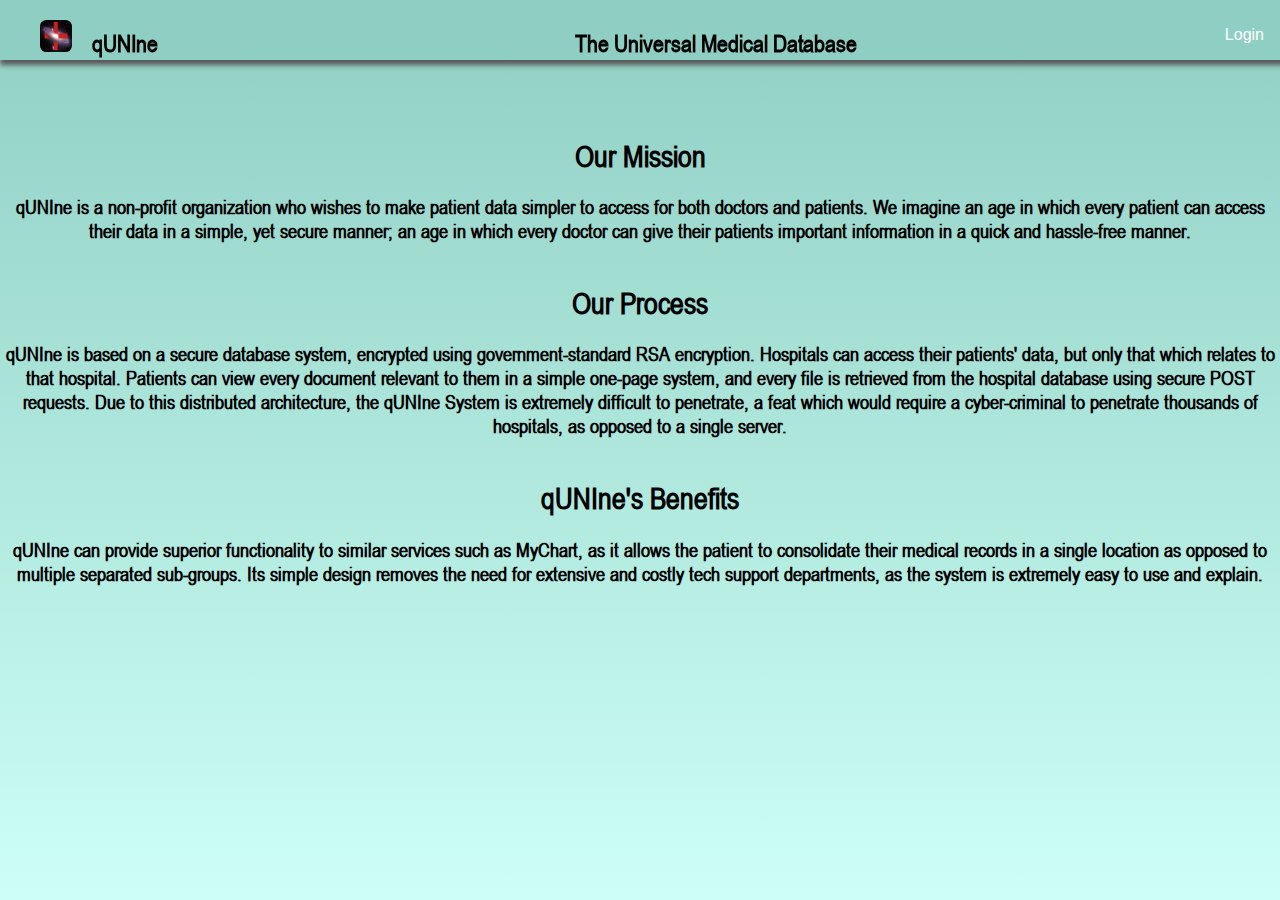
<file: index.html>
<!DOCTYPE html>
<html>

<head>
    <meta charset="utf-8">
    <title>qUNIne - The Universal Medical Database</title>
    <link rel="icon" href="favicon.ico">
    <style>
        body {font-family: Arial, Helvetica, sans-serif;}

        /* Full-width input fields */
        input[type=text], input[type=password] {
        width: 100%;
        padding: 12px 20px;
        margin: 8px 0;
        display: inline-block;
        border: 1px solid #ccc;
        box-sizing: border-box;
        }

        /* Set a style for all buttons */
        .submit, button {
        background: rgb(129, 185, 175);
        color: white;
        padding: 14px 20px;
        margin: 8px 0;
        border: none;
        cursor: pointer;
        width: 100%;
        text-decoration: none;
        }

        .submit:hover, button:hover {
        opacity: 0.8;
        }

        /* Extra styles for the cancel button */
        .cancelbtn {
        width: auto;
        padding: 10px 18px;
        background-color: #f44336;
        }

        /* Center the image and position the close button */
        .imgcontainer {
        text-align: center;
        margin: 24px 0 12px 0;
        position: relative;
        }

        img.avatar {
        /*width: 40%;*/
        border-radius: 15%;
        }

        .container {
        padding: 16px;
        }

        span.psw {
        float: right;
        padding-top: 16px;
        }

        /* The Modal (background) */
        .modal {
        display: none; /* Hidden by default */
        position: fixed; /* Stay in place */
        z-index: 1; /* Sit on top */
        left: 0;
        top: 0;
        width: 100%; /* Full width */
        height: 100%; /* Full height */
        overflow: hidden; /* Enable scroll if needed */
        background-color: rgb(0,0,0); /* Fallback color */
        background-color: rgba(0,0,0,0.4); /* Black w/ opacity */
        padding-top: 0px;
        }

        /* Modal Content/Box */
        .modal-content {
        background-color: #fefefe;
        margin: 5% auto 15% auto; /* 5% from the top, 15% from the bottom and centered */
        border: 1px solid #888;
        width: 80%; /* Could be more or less, depending on screen size */
        }

        /* The Close Button (x) */
        .close {
        position: absolute;
        right: 25px;
        top: 0;
        color: #000;
        font-size: 35px;
        font-weight: bold;
        }

        .close:hover,
        .close:focus {
        color: red;
        cursor: pointer;
        }

        /* Add Zoom Animation */
        .animate {
        -webkit-animation: animatezoom 0.6s;
        animation: animatezoom 0.6s
        }

        @-webkit-keyframes animatezoom {
        from {-webkit-transform: scale(0)} 
        to {-webkit-transform: scale(1)}
        }
        
        @keyframes animatezoom {
        from {transform: scale(0)} 
        to {transform: scale(1)}
        }

        /* Change styles for span and cancel button on extra small screens */
        @media screen and (max-width: 300px) {
        span.psw {
            display: block;
            float: none;
        }
        .cancelbtn {
            width: 100%;
        }
        }
    </style>
    <link rel="stylesheet" type="text/css" href="styles/main.css">
</head>
<div id='grad'>
<body>
    <div height='100px'><br><br><br><br><br><br></div>
    <div id='head-div' class='header' style='width: 100%'>
        <h2 class='header'><img src='images/logo.png' class='logo'>qUNIne <span style="opacity:0;">cantseemelol___________________________</span>The Universal Medical Database</h2>
        <div class="dropdown" style="float:right;">
            <button class="dropbtn">Login</button>
            <div class="dropdown-content">
                <button onclick="document.getElementById('patient-login').style.display='block'" style="width:auto;">Patient Login</button>
                <button onclick="document.getElementById('doctor-login').style.display='block'" style="width:auto;">Doctor Login</button> 
            </div>
        </div>
    </div>

    <div id="patient-login" class="modal">
    
    <form class="modal-content animate">
        <div class="imgcontainer">
        <span onclick="document.getElementById('patient-login').style.display='none'" class="close" title="Close Modal">&times;</span>
        <img width='220px' height='220px' src="images/patient.png" alt="Avatar" class="avatar">
        </div>
        <h3 style="text-align: center;">Patient Login</h3>

        <div class="container">
        <label for="uname"><b>Username</b></label>
        <input type="text" placeholder="Enter Username" name="uname" id="puN" required>

        <label for="psw"><b>Password</b></label>
        <input type="password" placeholder="Enter Password" name="psw" id="pP" required>
            
        <a class='submit' href='patient.html'>Login</a>
        <label>
            <input type="checkbox" checked="checked" name="remember"> Remember me
        </label>
        </div>

        <div class="container" style="background-color:#f1f1f1">
        <button type="button" onclick="document.getElementById('patient-login').style.display='none'" class="cancelbtn">Cancel</button>
        <span class="psw">Forgot <a href="#">password?</a></span>
        </div>
    </form>
    </div>
    <div id="doctor-login" class="modal">
    
    <form class="modal-content animate" action="/action_page.php">
        
        <div class="imgcontainer">
        <span onclick="document.getElementById('doctor-login').style.display='none'" class="close" title="Close Modal">&times;</span>
        <img width="220px" height="220px" src="images/doctor.png" alt="Avatar" class="avatar">
        </div>
        <h3 style="text-align: center;">Doctor Login</h3>

        <div class="container">
        <label for="uname"><b>Username</b></label>
        <input type="text" placeholder="Enter Username" name="uname" required>

        <label for="psw"><b>Password</b></label>
        <input type="password" placeholder="Enter Password" name="psw" required>
            
        <a class='submit' href='doctor.html'>Login</a>
        <label>
            <input type="checkbox" checked="checked" name="remember"> Remember me
        </label>
        </div>

        <div class="container" style="background-color:#f1f1f1">
        <button type="button" onclick="document.getElementById('doctor-login').style.display='none'" class="cancelbtn">Cancel</button>
        <span class="psw">Forgot <a href="#">password?</a></span>
        </div>
    </form>
    </div>
    </body>
    <columnheading>
        <h1>Our Mission</h1>
        <link rel="stylesheet" type="text/css" href="styles/main.css">
    </columnheading>
    <column>
        <h1>qUNIne is a non-profit organization who wishes to make patient data simpler to access for both doctors
            and patients. We imagine an age in which every patient can access their data in a simple, yet secure manner; an age in which 
        every doctor can give their patients important information in a quick and hassle-free manner. <br> <br> 
        </h1>

        <link rel="stylesheet" type="text/css" href="styles/main.css">
    </column>
    <columnheading>
        <h1>Our Process</h1>
        <link rel="stylesheet" type="text/css" href="styles/main.css">
    </columnheading>
    
    <column>
        <h1>qUNIne is based on a secure database system, encrypted using government-standard RSA encryption. 
            Hospitals can access their patients' data, but only that which relates to that hospital. 
            Patients can view every document relevant to them in a simple one-page system, 
            and every file is retrieved from the hospital database using secure POST requests.
            Due to this distributed architecture, the qUNIne System is extremely difficult to penetrate, a feat which would
            require a cyber-criminal to penetrate thousands of hospitals, as opposed to a single server.  <br> <br> 
        </h1>
    
        <link rel="stylesheet" type="text/css" href="styles/main.css">
    </column>
    <columnheading>
        <h1>qUNIne's Benefits</h1>
        <link rel="stylesheet" type="text/css" href="styles/main.css">
    </columnheading>
    
    <column>
        <h1>qUNIne can provide superior functionality to similar services such as MyChart, as it allows the patient to 
            consolidate their medical records in a single location as opposed to multiple separated sub-groups.
            Its simple design removes the need for extensive and costly tech support departments, as the system is extremely easy
            to use and explain.  <br> <br> 
        </h1>
    
        <link rel="stylesheet" type="text/css" href="styles/main.css">
    </column>

    <script>
        //def general funcs
        function loadFile(filePath) {
            var result = null;
            var xmlhttp = new XMLHttpRequest();
            xmlhttp.open("GET", filePath, false);
            xmlhttp.send();
            if (xmlhttp.status==200) {
                result = xmlhttp.responseText;
            }
            return result;
        }
        
        // Get the modal
        var modal = document.getElementById('patient-login');
        var modal2 = document.getElementById('doctor-login');
        window.onclick = function(event) {
            if (event.target == modal) {
                modal.style.display = "none";
            }
            if (event.target == modal2) {
                modal2.style.display = "none";
            }
        }

        var patientLogin = function() {
            console.log('tracer1');
            var username = document.getElementById('puN');
            var password = document.getElementById('pP');
            console.log('tracer2');
            var database = JSON.parse(loadFile("database/patient_data.json"));
            console.log('tracer3');
            if (database[username] != null) {
                if (database[username].password == password) {
                    window.alert('success');
                } else {
                    window.alert('incorrect passcode');
                }
            } else {
                window.alert('incorrect username');
            }
            
        }
        /*
        window.onscroll = function() {myFunction()};

        var header = document.getElementById("head-div");

        var sticky = header.offsetTop;

        function myFunction() {
            if (window.pageYOffset > sticky) {
                header.classList.add("sticky");
             } else {
                header.classList.remove("sticky");
            }
        }*/

    </script>
</div>
</html>
</file>
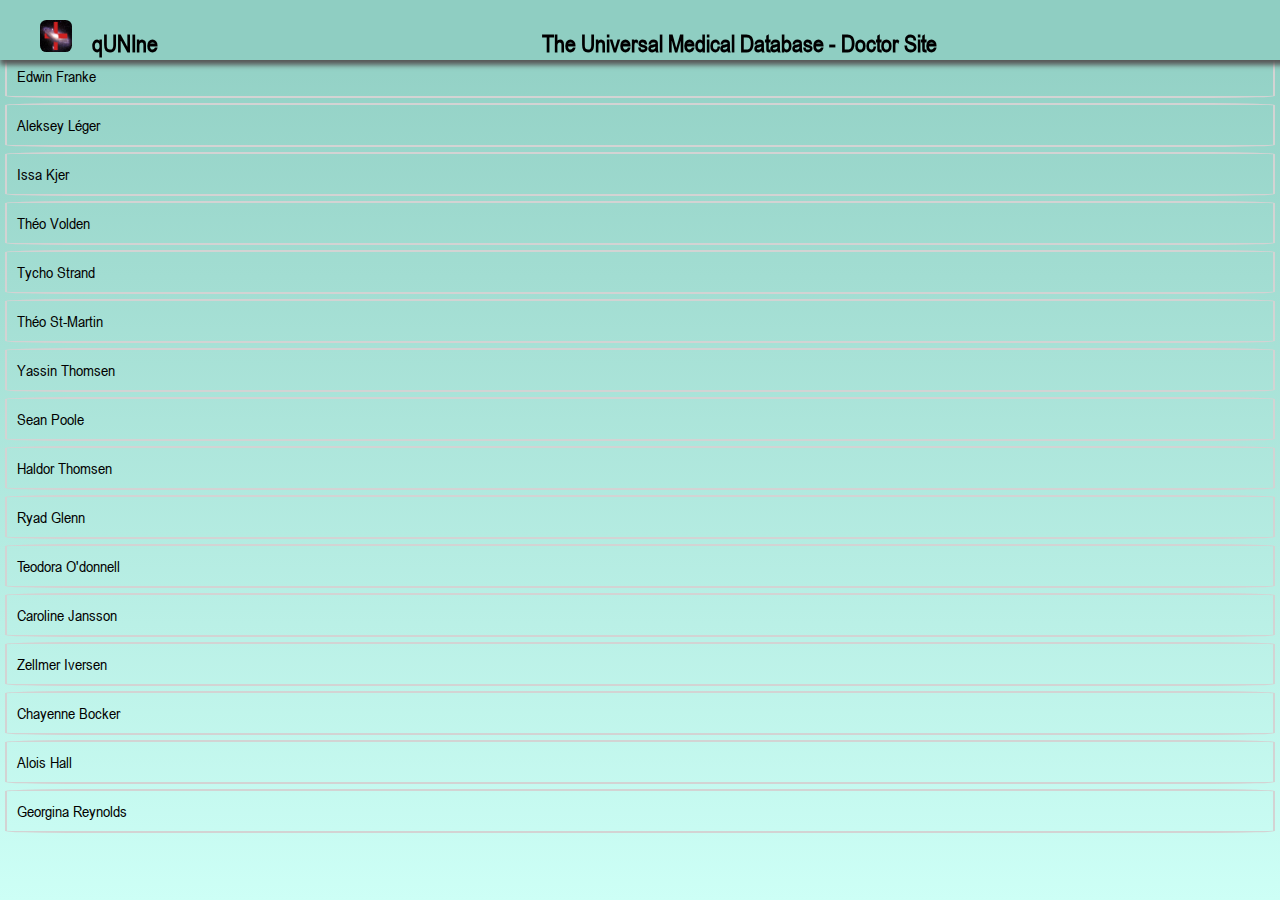
<file: doctor.html>
<!--<!DOCTYPE html>
<html>

<head>
    <meta charset="utf-8">
    <title>qUNIne Doctor - The Universal Medical Database</title>
    <style>
    </style>
    <link rel="stylesheet" type="text/css" href="styles/main.css">
</head>

<body>
    <div id='head-div'>
        <h2 class='header'>qUNIne <span style="opacity:0;">cantseemelol___________________________</span>The Universal
            Medical Database - Doctor Site</h2>
    </div>

</body>

</html>
-->
<!DOCTYPE html>
<html>

<head>
    <meta charset="utf-8">
    <title>qUNIne Patient - The Universal Medical Database</title>
    <style>
        .file {
            border: lightgrey 2px solid;
            margin: 5px;
            border-radius: 5%;
            padding: 10px;
            
        }
    </style>
    <link rel="stylesheet" type="text/css" href="styles/main.css">
    <link rel="icon" href="favicon.ico">
</head>

<body>
    <div id='head-div' class='header' style="width: 100%">
        <h2 class='header'><img src='images/logo.png' class='logo'>qUNIne <span style="opacity:0;">cantseemelol________________________</span>The Universal
            Medical Database - Doctor Site</h2>
    </div>

    <div id='files'>

    </div>
    <script>
        var random = Math.random;
        var fList = document.getElementById('files');
        var docnames1 = ['Jim', 'Hrolf', 'Kanishq', 'Lils', 'Isaac', 'Manosi', 'Xorien', 'Ems', 'Ebonie', 'Marwane', 'Madeleine', 'Holmger', 'Bjerte', 'Klint', 'Arturo', 'Dieterich', 'Darin', 'Hung', 'Asber', 'Rådorm', 'Huldrik', 'Jule', 'Gunløgh', 'Oscar', 'Edwin', 'Martina', 'Zellmer', 'Wilburn', 'Evie', 'Emerson', 'Gunther', 'Alois', 'Asgut', 'Nail', 'Roxane', 'Théo', 'Maaike', 'Ewen', 'Jordi', 'Shaun', 'Fabian', 'Daley', 'Emilio', 'Georgeanna', 'Jelte', 'Teodora', 'Øybrand', 'Jörg', 'Georgina', 'Latrina', 'Gunnløg', 'Reza', 'Jaylen', 'Emilie', 'Maina', 'Jewell', 'Juliana', 'Wendy', 'Ozie', 'Tycho', 'Weldon', 'Ketilløgh', 'Sean', 'Haldor', 'Yiğit', 'Rani', 'Jarno', 'Aleksey', 'William', 'Vivill', 'Tona', 'Annika', 'Chayenne', 'Tyr', 'Mardi', 'Guthrie', 'Yassin', 'Shae', 'Kort', 'Natalie', 'Ewan', 'Tholf', 'Luna', 'Johanna', 'Stéphanie', 'Åsta', 'Sarah', 'Thorgunn', 'Rico', 'Alwin', 'Azur', 'Hildigard', 'Thrugun', 'Mert', 'Noah', 'Eya', 'Ryad', 'Damian', 'Lalie', 'Caroline', 'Alice', 'Emmy', 'Mahe', 'Russell', 'Gabin', 'Issa', 'Åni', 'Adil'];
        var docnames2 = ['Hegna', 'Wu', 'Kamas', 'Kapran', 'Arthur', 'Knish', 'Mechanos', 'Everett', 'Léger', 'ten', 'Kornum', 'Volden', 'Beyer', 'Pate', 'Hausler', "O'donnell", 'Ewing', 'Eggen', 'Aulie', 'Winkler', 'Behrends', 'Ejlersen', 'Hall', 'Glenn', 'Garb', 'Blau', 'Bryant', 'Gerbeldinck', 'Reynolds', 'Bocker', 'Gerig', 'Halvorsen', 'Navarro', 'Massicotte', 'St-Martin', 'Thies', 'Bourguignon', 'Haveste', 'Blankenship', 'Klandermans', 'Bocken', 'Hooper', 'Wall', 'Broijls', 'Todd', 'Moen', 'Hasek', 'Sunde', 'Castro', 'Høegh', 'Graver', 'ter', 'Sikking', 'Loyer', 'Hansen', 'Ploug', 'Bovelink', 'Wiggins', 'Goorkes', 'Hester', 'Kjer', 'Poole', 'Hagen', 'Brunijnck', 'Bak', 'Fortuyn', 'Iversen', 'Gottlieb', 'Helgemo', 'Odom', 'Lausen', 'Overweg', 'Skoglund', 'Jolin', 'Hochberg', 'van', 'Spence', 'Thomsen', 'Houk', 'Myklebust', 'Devold', 'Vivier', 'Gerst', 'Roinestad', 'Strand', 'Gierkinck', 'Smedegaard', 'Graf', 'Behrends', 'Kyed', 'Wollesen', 'Bech', 'Heeren', 'Hamon', 'Raffin', 'Salmon', 'Fletcher', 'Lafont', 'Goebel', 'van', 'Franke', 'Bérubé', 'Chavez', 'Théberge', 'Brun', 'Jansson', 'Giasson'];
        for (var i=0;i<random()*30+15;i++) {
            var elem = document.createElement('div');
            elem.innerHTML = docnames1[parseInt(random() * (docnames1.length - 1))] + ' ' + docnames2[parseInt(random() * (docnames2.length - 1))];
            elem.className = 'file';
            fList.appendChild(elem);
        }
    </script>
</body>

</html>
</file>
<file: styles/main.css>
@font-face {
  font-family: main-font;
  src: url('fonts/Arialn.ttf');
}

.header {
    padding: 0px;
    padding-left: 20px;
    position: fixed;
    top: 0px;
    text-align: left;
    vertical-align: center;
    font-family: main-font;
    /*display: inline;*/
    margin-bottom: 20px;
}

.logo {
  width: 32px;
  height: 32px;
  margin-right: 20px;
  border-radius: 20%;
}


.dropbtn {
  background-color: rgb(143, 206, 194);
  color: #ffffff;
  padding: 16px;
  padding-bottom: 14px;
  font-size: 16px;
  border: none;
  position: relative;
  margin: 0px;
  margin-top: 0px;
  

}

.dropdown {
  display: inline-block;
  position: fixed;
  right: 0;
}

.dropdown-content {
  display: none;
  position: fixed;
  right: 0;
  background: rgb(129, 185, 175);
  min-width: 100px;
  box-shadow: 0px 8px 16px 0px rgba(0,0,0,0.2);
  z-index: 1;
  margin: 0px;
}

.dropdown-content button {
  color: black;
  text-decoration: none;
  display: block;
  padding: 10px;
  margin: 0px;
}

.dropdown-content a:hover {background-color: #ddd;}

.dropdown:hover .dropdown-content {display: block;}

/* .dropdown:hover .dropbtn {background-color: #3e8e41;} */
.dropbtn:hover {
  background: rgb(129, 185, 175);
}

body {
    /*background: rgb(205, 255, 246);*/
    background-image: linear-gradient(rgb(143, 206, 194),rgb(205, 255, 246));
    height: 100%;
    font-family: main-font;
    margin: 0px;
    background-repeat: no-repeat;
    background-attachment: fixed;
}
#head-div {
  /*background: #7cc9f5;*/
  background: rgb(143, 206, 194);
  padding-top: 10px;
  height: 50px;
  box-shadow: 0px 5px 5px 0px rgb(88, 88, 88);
}

.center {
  display: block;
  margin-left: auto;
  margin-right: auto;
}

#corners {
  border-radius: 15px;
}

.sticky {
  position: fixed;
  top: 0;
  width: 100%
}

.sticky + .content {
  padding-top: 102px;
}

columnheading{
  text-align: center;
  float:center;
  font-size: 15px;
  font-weight: bold;
}

column {
  text-align: center;
  float: center;
  font-size: 10px;
}

.row:after {
  content: "";
  display: table;
  clear: both;
}

@media screen and (max-width: 600px) {
  column {
    width: 100%;
  }
}

.infobox {
  border: rgb(129, 185, 175) 3px solid;
  border-radius: 10%;
}
h2 a {
  text-decoration: none;
  color: black;
}
</file>
